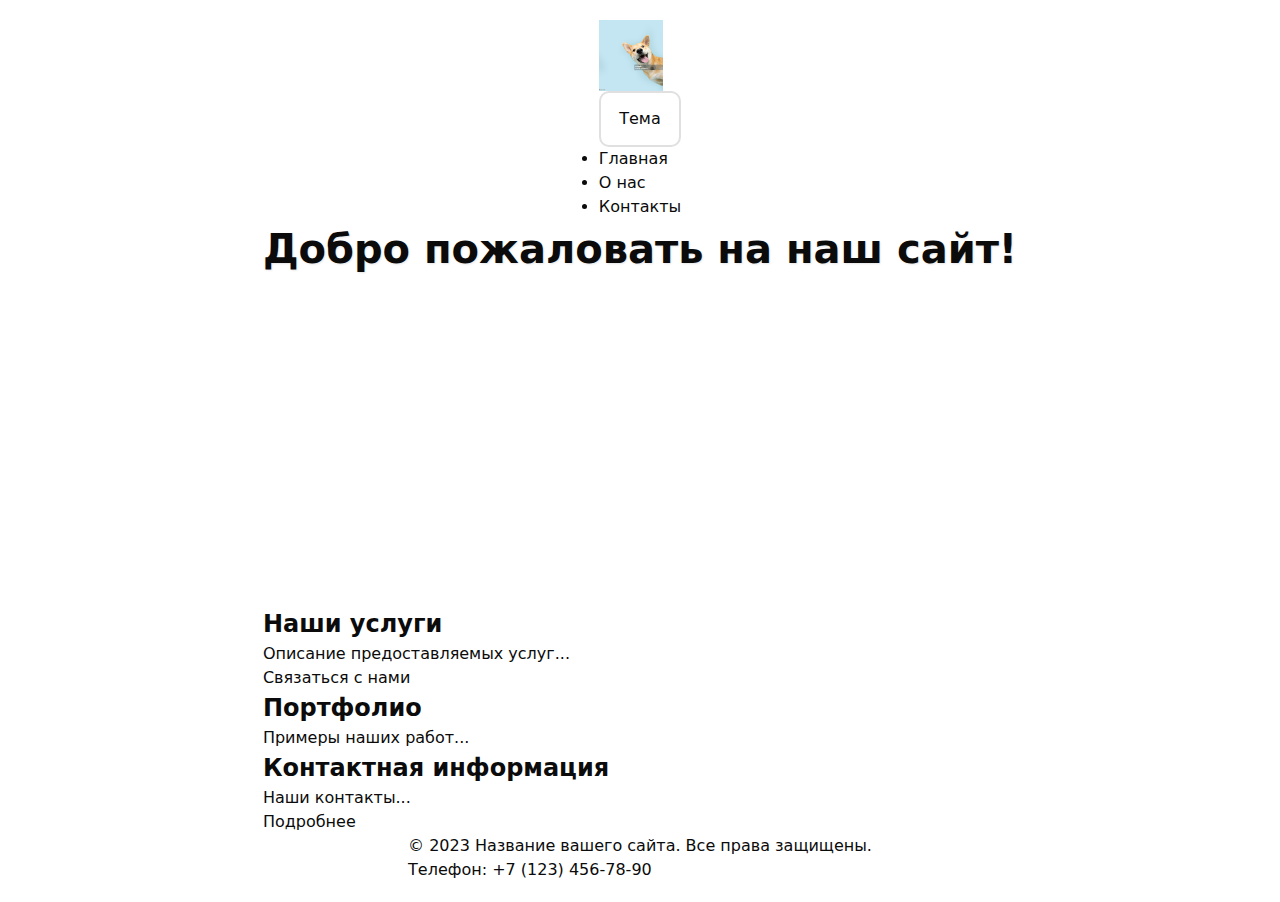
<file: src/index.html>
<!DOCTYPE html>
<html lang="ru">
<head>
    <meta charset="UTF-8">
    <meta name="viewport" content="width=device-width, initial-scale=1.0">
    <title>Главная - Название вашего сайта</title>
    <meta name="description" content="Краткое описание главной страницы вашего сайта">
    <link rel="icon" href="/assets/favicon.ico" type="image/x-icon">
    <link rel="stylesheet" href="/src/styles/styles.css"> 
</head>
<body>
    <!-- Шапка сайта -->
    <header>
        <a class="site-nav__link" href="/"><img src="/assets/img/dog.jpg" alt="Проект: макет мобильного приложения"
                width="64" height="36" loading="lazy" decoding="async"></a>
         <button class="theme-toggle" type="button" aria-pressed="false">Тема</button> 
        <!-- Главное меню навигации -->
        <nav>
            <ul>
                <li><a class="site-nav__link" href="index.html">Главная</a></li>
                <li><a class="site-nav__link" href="about.html">О нас</a></li>
                <li><a class="site-nav__link" href="contacts.html">Контакты</a></li>
            </ul>
        </nav>
    </header>

    <!-- Уникальное основное содержимое страницы -->
    <main>
        <h1>Добро пожаловать на наш сайт!</h1>
        
      <iframe
        width="700"
        height="300"
        src="https://rutube.ru/play/embed/52a120a43a44363345e765d158b62b76"
        frameBorder="0"
        allow="clipboard-write; autoplay"
        allowFullScreen
      ></iframe>
    

        <!-- Секция 1 с якорем -->
        <section id="services">
            <h2>Наши услуги</h2>
            <p>Описание предоставляемых услуг...</p>
            <a class="site-nav__link" href="#contacts">Связаться с нами</a> <!-- Якорная ссылка внутри страницы -->
        </section>

        <!-- Секция 2 с якорем -->
        <section id="portfolio">
            <h2>Портфолио</h2>
            <p>Примеры наших работ...</p>
        </section>

        <!-- Секция 3 с якорем -->
        <section id="contacts">
            <h2>Контактная информация</h2>
            <p>Наши контакты...</p>
            <a class="site-nav__link" href="contacts.html">Подробнее</a> <!-- Ссылка на отдельную страницу -->
        </section>
    </main>

    <!-- Подвал сайта -->
    <footer>
        <p>&copy; 2023 Название вашего сайта. Все права защищены.</p>
        <p>Телефон: +7 (123) 456-78-90</p>
    </footer>
    <script src="/src/scripts/theme_toggle.js"></script>
</body>
</html>
</file>
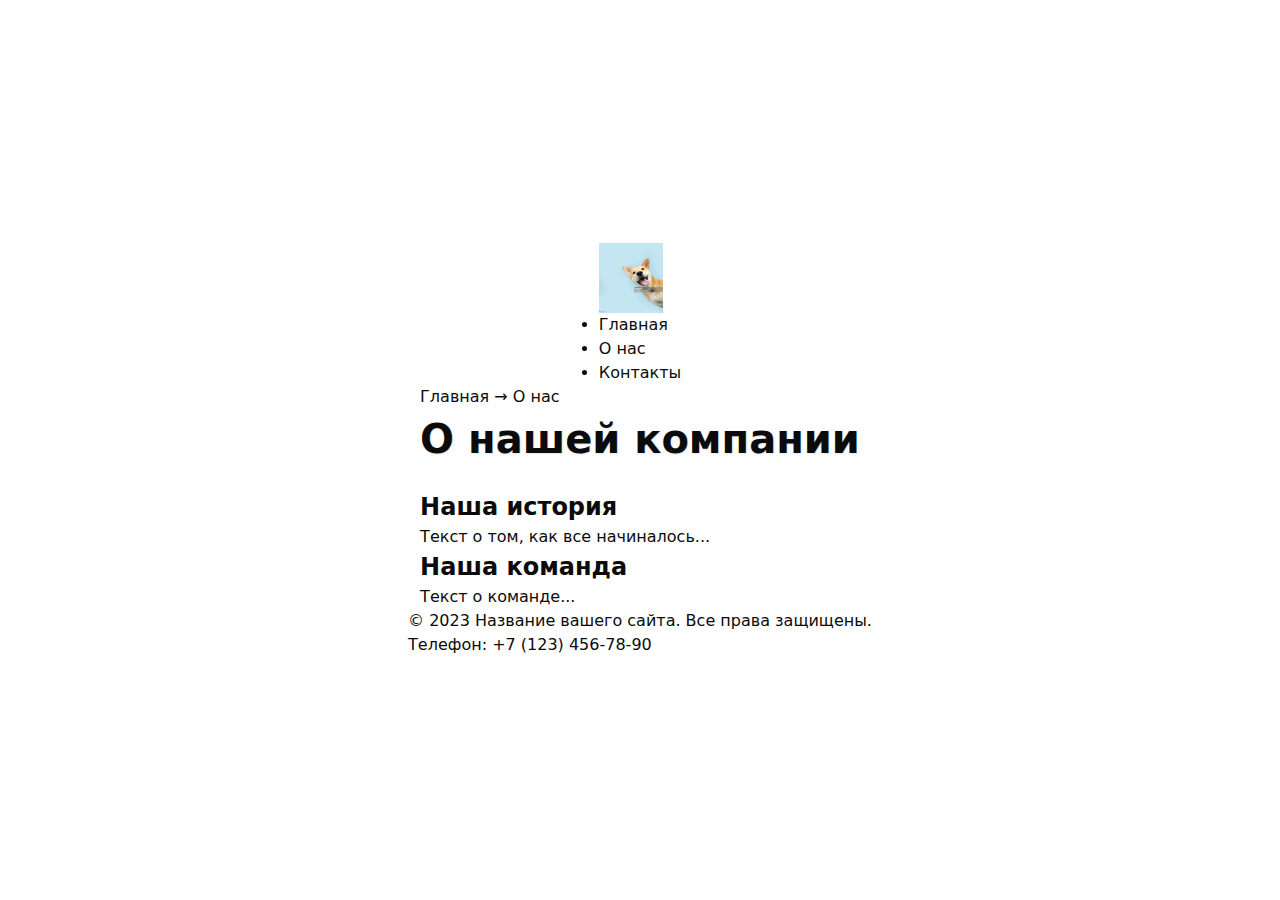
<file: src/about.html>
<!DOCTYPE html>
<html lang="ru">

<head>
    <meta charset="UTF-8">
    <meta name="viewport" content="width=device-width, initial-scale=1.0">
    <title>О нас - Название вашего сайта</title>
    <meta name="description" content="Узнайте больше о нашей компании и истории">
    <link rel="icon" href="/assets/favicon.ico" type="image/x-icon">
    <link rel="stylesheet" href="/src/styles/styles.css">
</head>

<body>
    <header>
        <a class="site-nav__link" href="/"><img src="/assets/img/dog.jpg" alt="Проект: макет мобильного приложения"
                width="64" height="36" loading="lazy" decoding="async"></a>
        <!-- Главное меню навигации -->
        <nav>
            <ul>
                <li><a class="site-nav__link" href="index.html">Главная</a></li>
                <li><a class="site-nav__link" href="about.html">О нас</a></li>
                <li><a class="site-nav__link" href="contacts.html">Контакты</a></li>
            </ul>
        </nav>
    </header>

    <main>
        <!-- Простые "хлебные крошки" -->
        <nav aria-label="Хлебные крошки">
            <a class="site-nav__link" href="index.html">Главная</a> →
            <span>О нас</span>
        </nav>

        <h1>О нашей компании</h1>
        <section>
            <h2>Наша история</h2>
            <p>Текст о том, как все начиналось...</p>
        </section>
        <section>
            <h2>Наша команда</h2>
            <p>Текст о команде...</p>
        </section>
    </main>

    <footer>
        <p>&copy; 2023 Название вашего сайта. Все права защищены.</p>
        <p>Телефон: +7 (123) 456-78-90</p>
    </footer>
    <script src="/src/scripts/theme_toggle.js"></script>
</body>

</html>
</file>
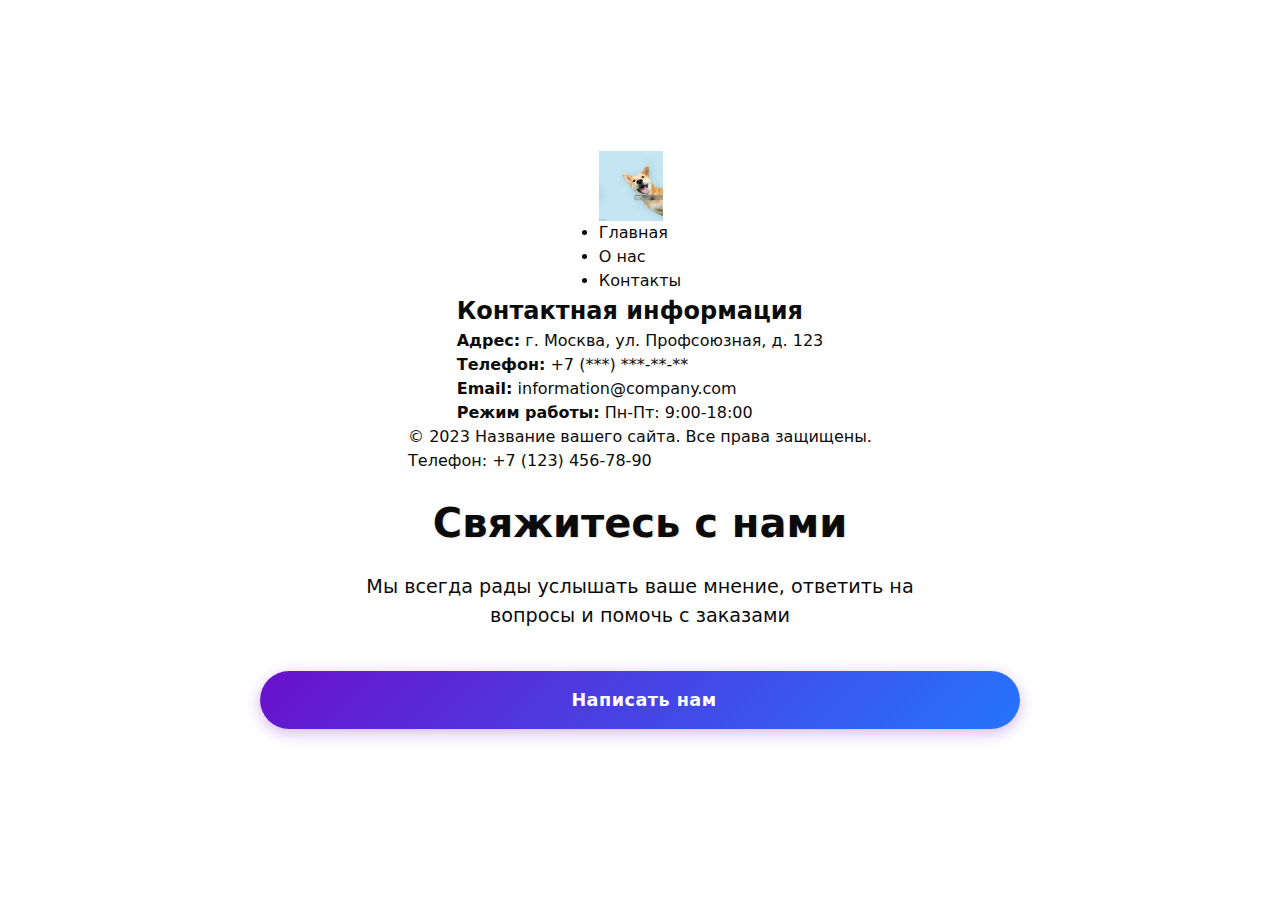
<file: src/contacts.html>
<!DOCTYPE html>
<html lang="ru">

<head>
    <meta charset="UTF-8">
    <meta name="viewport" content="width=device-width, initial-scale=1.0">
    <title>Контакты - Название вашего сайта</title>
    <meta name="description" content="Узнайте больше о нашей компании и истории">
    <link rel="icon" href="/assets/favicon.ico" type="image/x-icon">
    <link rel="stylesheet" href="/src/styles/styles.css">
    <link rel="stylesheet" href="/src/styles/about.css"> 
</head>

<body>
    <header>
        <a class="site-nav__link" href="/"><img src="/assets/img/dog.jpg" alt="Проект: макет мобильного приложения"
                width="64" height="36" loading="lazy" decoding="async"></a>
        <!-- Главное меню навигации -->
        <nav>
            <ul>
                <li><a class="site-nav__link" href="index.html">Главная</a></li>
                <li><a class="site-nav__link" href="about.html">О нас</a></li>
                <li><a class="site-nav__link" href="contacts.html">Контакты</a></li>
            </ul>
        </nav>
    </header>

    <main>
        <section>
            <h2>Контактная информация</h2>
            <p><strong>Адрес:</strong> г. Москва, ул. Профсоюзная, д. 123</p>
            <p><strong>Телефон:</strong> +7 (***) ***-**-**</p>
            <p><strong>Email:</strong> information@company.com</p>
            <p><strong>Режим работы:</strong> Пн-Пт: 9:00-18:00</p>
        </section>
    </main>

    <footer>
        <p>&copy; 2023 Название вашего сайта. Все права защищены.</p>
        <p>Телефон: +7 (123) 456-78-90</p>
    </footer>

    <div class="container">
        <h1>Свяжитесь с нами</h1>
        <p class="subtitle">Мы всегда рады услышать ваше мнение, ответить на вопросы и помочь с заказами</p>

        <!-- Кнопка открытия модалки -->
        <button id="openDialog" type="button">
            <i class="fas fa-envelope"></i>Написать нам
        </button>
    </div>

    <!-- Модалка с формой -->
    <dialog id="contactDialog" aria-labelledby="dialogTitle">
        <div class="dialog-header"> 
            <h2 id="dialogTitle">Обратная связь</h2>
            <button class="close-button" id="closeDialog" aria-label="Закрыть">
                <i class="fas fa-times"></i>
            </button>
        </div>

        <form id="contactForm" method="dialog" novalidate>
            <div class="form-group">
                <label for="name">Имя</label>
                <div class="input-icon">
                    <i class="fas fa-user"></i>
                    <input id="name" name="name" type="text" required minlength="2" autocomplete="given-name"
                        placeholder="Ваше имя">
                </div>
                <div class="error-message">Имя должно содержать не менее 2 символов</div>
            </div>

            <div class="form-group">
                <label for="email">E-mail</label>
                <div class="input-icon">
                    <i class="fas fa-envelope"></i>
                    <input id="email" name="email" type="email" required autocomplete="email"
                        placeholder="example@mail.com">
                </div>
                <div class="error-message">Введите корректный email адрес</div>
            </div>

            <div class="form-group">
                <label for="phone">Телефон</label>
                <div class="input-icon">
                    <i class="fas fa-phone"></i>
                    <input id="phone" name="phone" type="tel" inputmode="tel" autocomplete="tel"
                        placeholder="+7 (___) ___-__-__" required pattern="^\+7 \(\d{3}\) \d{3}-\d{2}-\d{2}$">
                </div>
                <small>Формат: +7 (900) 000-00-00</small>
                <div class="error-message">Введите телефон в правильном формате</div>
            </div>

            <div class="form-group">
                <label for="date">Дата</label>
                <div class="input-icon">
                    <i class="fas fa-calendar"></i>
                    <input id="date" name="date" type="date">
                </div>
            </div>

            <div class="form-group">
                <label for="topic">Тема</label>
                <div class="input-icon">
                    <i class="fas fa-tag"></i>
                    <select id="topic" name="topic" required>
                        <option value="">Выберите тему</option>
                        <option>Вопрос</option>
                        <option>Заказ</option>
                    </select>
                </div>
            </div>

            <div class="form-group">
                <label for="message">Сообщение</label>
                <div class="input-icon">
                    <i class="fas fa-comment"></i>
                    <textarea id="message" name="message" rows="4" required placeholder="Ваше сообщение..."></textarea>
                </div>
            </div>

            <div class="form-actions">
                <button type="button" id="closeDialogBtn">Закрыть</button>
                <button type="submit">Отправить</button>
            </div>
        </form>
    </dialog>

    <script src="/src/scripts/modal.js"> </script>
    <script src="/src/scripts/validation.js"> </script>
    <script src="/src/scripts/theme_toggle.js"></script>
</body>

</html>
</file>
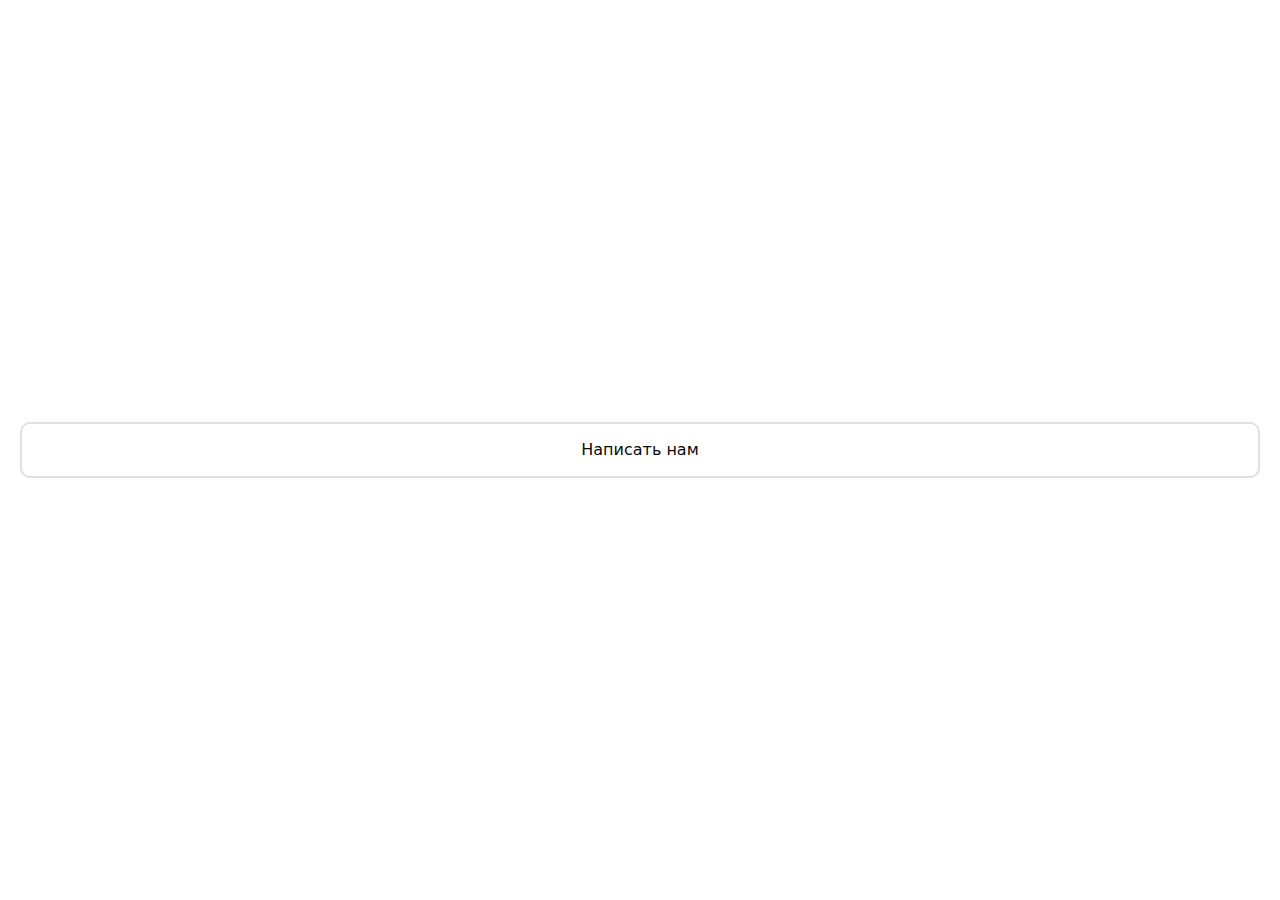
<file: src/register.html>
<!DOCTYPE html>
<html lang="en">

<head>
    <meta charset="UTF-8">
    <meta name="viewport" content="width=device-width, initial-scale=1.0">
    <title>Document</title>
    <link rel="stylesheet" href="/src/styles/styles.css"> 
</head>

<body>
    <!-- Кнопка открытия модалки -->
    <button id="openDialog" type="button">Написать нам</button>
    <!-- Модалка с формой -->
    <dialog id="contactDialog" aria-labelledby="dialogTitle">
        <h2 id="dialogTitle">Обратная связь</h2>
        <form id="contactForm" method="dialog" novalidate>
            <label for="name">Имя</label>
            <input id="name" name="name" type="text" required minlength="2" autocomplete="given-name">

            <label for="email">E-mail</label>
            <input id="email" name="email" type="email" required autocomplete="email">

            <label for="phone">Телефон</label>
            <input id="phone" name="phone" type="tel" inputmode="tel" autocomplete="tel" aria-describedby="phoneHelp"
                placeholder="+7 (___) ___-__-__" required pattern="^\+7 \(\d{3}\) \d{3}-\d{2}-\d{2}$">
            <small id="phoneHelp">Формат: +7 (900) 000-00-00</small>

            <label for="date">Дата</label>
            <input id="date" name="date" type="date">

            <label for="topic">Тема</label>
            <select id="topic" name="topic" required>
                <option value="">Выберите тему</option>
                <option>Вопрос</option>
                <option>Заказ</option>
            </select>

            <label for="message">Сообщение</label>
            <textarea id="message" name="message" rows="4" required></textarea>

            <div class="form-actions">
                <button type="button" id="closeDialog">Закрыть</button>
                <button type="submit">Отправить</button>
            </div>
        </form>
    </dialog>
    <script src="/src/scripts/modal.js"> </script>
</body>

</html>
</file>
<file: src/styles/styles.css>
:root {
    /* Палитра */
    --color-bg: #fff;
    --color-fg: #0b0b0b;
    --color-muted: #666;
    --color-primary: #0a84ff;
    --color-danger: #b00020;
    /* Типографика и размеры */
    --font-body: system-ui, -apple-system, "Segoe UI", Roboto, Arial, sans-serif;
    --space-1: 4px;
    --space-2: 8px;
    --space-3: 16px;
    --space-4: 24px;
    --space-5: 40px;
    /* Скругления и тени */
    --radius: 12px;
    --shadow: 0 1px 2px rgba(0, 0, 0, .08), 0 8px 24px rgba(0, 0, 0, .08);
}

/* Тёмная тема: переопределяем только значения токенов */
body.theme-dark {
    --color-bg: #0b0b0b;
    --color-fg: #f5f5f5;
    --color-muted: #aaa;
    --color-primary: #6aa2ff;
}

* {
    box-sizing: border-box;
    margin: 0;
    padding: 0;
}

html {
    scroll-behavior: smooth;
    margin: 0;
    padding: 0;
}

:target {
    outline: 2px dashed var(--color-primary);
    outline-offset: 4px;
}

body {
    font-family: var(--font-body);
    background: var(--color-bg);
    color: var(--color-fg);
    line-height: 1.5;
    margin: 0;
    padding: 0;
    min-height: 100vh;
    display: flex;
    flex-direction: column;
    justify-content: center;
    align-items: center;
    padding: 20px;
}

.container {
    max-width: 800px;
    width: min(100% - 2*var(--space-4), 1120px);
    text-align: center;
    padding: 20px;
}

h1 {
    font-weight: 700;
    font-size: 2.5rem;
    margin-bottom: 20px;
    color: var(--color-fg);
    text-shadow: 1px 1px 2px rgba(0, 0, 0, 0.1);
}

.subtitle {
    font-size: 1.2rem;
    margin-bottom: 40px;
    color: var(--color-fg);
    max-width: 600px;
    margin-left: auto;
    margin-right: auto;
}

:where(a, button, input, select, textarea):focus-visible {
    outline: 2px solid var(--color-primary);
    outline-offset: 2px;
}

:disabled,
[aria-disabled="true"] {
    opacity: .6;
    cursor: not-allowed;
}

.section {
    padding-block: var(--space-5);
}

.section__title {
    margin: 0 0 var(--space-3);
}

.site-nav__link {
    color: var(--color-fg);
    text-decoration: none;
}

img,
video {
    max-width: 100%;
    height: auto;
    display: block;
}

button,
input,
select,
textarea {
    font: inherit;
    color: inherit;
}

button {
    width: 100%;
    padding: 14px;
    border: 2px solid #e0e0e0;
    border-radius: 10px;
    font-size: 1rem;
    transition: all 0.3s ease;
    background-color: var(--color-bg);
    font-family: inherit;
}

.media {
    aspect-ratio: 16/9;
    /* удерживаем пропорцию блока */
    width: min(100%, 960px);
    /* не шире 960px, но адаптивен */
    margin-inline: auto;
    /* центрируем блок */
}

.hero {
    background-image:
        linear-gradient(to top, rgba(0, 0, 0, .55), rgba(0, 0, 0, .15)),
        image-set(url("/assets/img/cosmos.webp") 1x,
            /* обычные экраны */
            url("/assets/img/cosmos.webp") 2x
            /* плотные экраны */
        );
    background-position: center;
    background-size: cover;
    background-repeat: no-repeat;
}

.media iframe,
.media video {
    width: 100%;
    height: 100%;
    /* медиа занимает всю площадь контейнера 
*/
    border: 0;
    border-radius: var(--radius);
}
</file>
<file: src/styles/about.css>
#openDialog {
    background: linear-gradient(135deg, #6a11cb 0%, #2575fc 100%);
    color: white;
    border: none;
    padding: 16px 32px;
    font-size: 1.1rem;
    border-radius: 50px;
    cursor: pointer;
    box-shadow: 0 4px 15px rgba(106, 17, 203, 0.3);
    transition: all 0.3s ease;
    font-weight: 600;
    letter-spacing: 0.5px;
    position: relative;
    overflow: hidden;
    z-index: 1;
}

#openDialog:before {
    content: '';
    position: absolute;
    top: 0;
    left: 0;
    width: 100%;
    height: 100%;
    background: linear-gradient(135deg, #2575fc 0%, #6a11cb 100%);
    opacity: 0;
    z-index: -1;
    transition: opacity 0.3s ease;
}

#openDialog:hover {
    transform: translateY(-3px);
    box-shadow: 0 6px 20px rgba(106, 17, 203, 0.4);
}

#openDialog:hover:before {
    opacity: 1;
}

#openDialog:active {
    transform: translateY(1px);
}

#openDialog i {
    margin-right: 8px;
}

/* Адаптивность */
@media (max-width: 576px) {
    h1 {
        font-size: 2rem;
    }

    .subtitle {
        font-size: 1rem;
    }

    #openDialog {
        padding: 14px 28px;
        font-size: 1rem;
    }
}

dialog {
    padding: 0;
    border: none;
    border-radius: 16px;
    box-shadow: 0 10px 30px rgba(0, 0, 0, 0.15);
    width: 90%;
    max-width: 500px;
    max-height: 90vh;
    overflow-y: auto;
    opacity: 0;
    transform: scale(0.9) translateY(-20px);
    transition: opacity 0.3s ease, transform 0.3s ease;
    position: fixed;
    top: 50%;
    left: 50%;
    transform: translate(-50%, -50%) scale(0.9);
}

dialog[open] {
    opacity: 1;
    transform: translate(-50%, -50%) scale(1);
}

dialog::backdrop {
    background: rgba(0, 0, 0, 0.5);
    backdrop-filter: blur(5px);
    animation: fadeIn 0.3s ease;
}

@keyframes fadeIn {
    from {
        opacity: 0;
    }

    to {
        opacity: 1;
    }
}

.dialog-header {
    background: linear-gradient(135deg, #6a11cb 0%, #2575fc 100%);
    color: white;
    padding: 20px;
    position: relative;
}

#dialogTitle {
    font-size: 1.5rem;
    font-weight: 600;
    margin: 0;
    padding-right: 30px;
}

.close-button {
    position: absolute;
    top: 15px;
    right: 15px;
    background: transparent;
    border: none;
    color: white;
    font-size: 1.5rem;
    cursor: pointer;
    width: auto;
    padding: 0;
    transition: transform 0.2s ease;
    width: 30px;
    height: 30px;
    display: flex;
    align-items: center;
    justify-content: center;
}

.close-button:hover {
    transform: rotate(90deg);
}

#contactForm {
    padding: 25px;
    background: white;
    display: flex;
    flex-direction: column;
}

.form-group {
    margin-bottom: 20px;
    text-align: left;
    position: relative;
}

label {
    display: block;
    margin-bottom: 8px;
    font-weight: 500;
    color: #2c3e50;
    transition: color 0.3s ease;
}

input,
select,
textarea,
button {
    width: 100%;
    padding: 14px;
    border: 2px solid #e0e0e0;
    border-radius: 10px;
    font-size: 1rem;
    transition: all 0.3s ease;
    background-color: #f9f9f9;
    font-family: inherit;
}

input:focus,
select:focus,
textarea:focus {
    border-color: #6a11cb;
    box-shadow: 0 0 0 3px rgba(106, 17, 203, 0.1);
    outline: none;
    background-color: #fff;
}

input:invalid:not(:focus):not(:placeholder-shown) {
    border-color: #ff4757;
}

input:valid:not(:focus):not(:placeholder-shown) {
    border-color: #2ed573;
}

small {
    display: block;
    margin-top: 5px;
    color: #7f8c8d;
    font-size: 0.8rem;
}

.form-actions {
    display: flex;
    gap: 15px;
    margin-top: 25px;
}

.form-actions button {
    flex: 1;
    padding: 14px;
    border-radius: 10px;
    font-weight: 600;
    font-size: 1rem;
    cursor: pointer;
    transition: all 0.3s ease;
}

#closeDialogBtn {
    background: #f1f2f6;
    color: #2c3e50;
    border: 2px solid #e0e0e0;
}

#closeDialogBtn:hover {
    background: #dfe4ea;
}

button[type="submit"] {
    background: linear-gradient(135deg, #6a11cb 0%, #2575fc 100%);
    color: white;
    border: none;
    position: relative;
    overflow: hidden;
}

button[type="submit"]:hover {
    transform: translateY(-2px);
    box-shadow: 0 5px 15px rgba(106, 17, 203, 0.3);
}

button[type="submit"]:active {
    transform: translateY(0);
}

.input-icon {
    position: relative;
}

.input-icon i {
    position: absolute;
    left: 15px;
    top: 50%;
    transform: translateY(-50%);
    color: #7f8c8d;
    z-index: 1;
}

.input-icon input,
.input-icon select,
.input-icon textarea {
    padding-left: 45px;
}

.input-icon textarea {
    padding-top: 14px;
    padding-left: 45px;
}

.input-icon textarea+i {
    top: 22px;
    transform: translateY(0);
}

@keyframes slideIn {
    from {
        opacity: 0;
        transform: translateY(10px);
    }

    to {
        opacity: 1;
        transform: translateY(0);
    }
}

.form-group {
    animation: slideIn 0.4s ease forwards;
}

.form-group:nth-child(1) {
    animation-delay: 0.1s;
}

.form-group:nth-child(2) {
    animation-delay: 0.15s;
}

.form-group:nth-child(3) {
    animation-delay: 0.2s;
}

.form-group:nth-child(4) {
    animation-delay: 0.25s;
}

.form-group:nth-child(5) {
    animation-delay: 0.3s;
}

.form-group:nth-child(6) {
    animation-delay: 0.35s;
}

.form-group:nth-child(7) {
    animation-delay: 0.4s;
}

.error-message {
    color: #ff4757;
    font-size: 0.8rem;
    margin-top: 5px;
    display: none;
}

input:invalid:not(:focus):not(:placeholder-shown)~.error-message {
    display: block;
}

@media (max-width: 576px) {
    .form-actions {
        flex-direction: column;
    }

    dialog {
        width: 95%;
        max-height: 85vh;
    }

    #contactForm {
        padding: 20px;
    }

    .dialog-header {
        padding: 15px;
    }
}

/* Анимация отправки формы */
@keyframes submitAnimation {
    0% {
        transform: scale(1);
    }

    50% {
        transform: scale(0.95);
    }

    100% {
        transform: scale(1);
    }
}

.submitting {
    animation: submitAnimation 0.5s ease;
}
</file>
